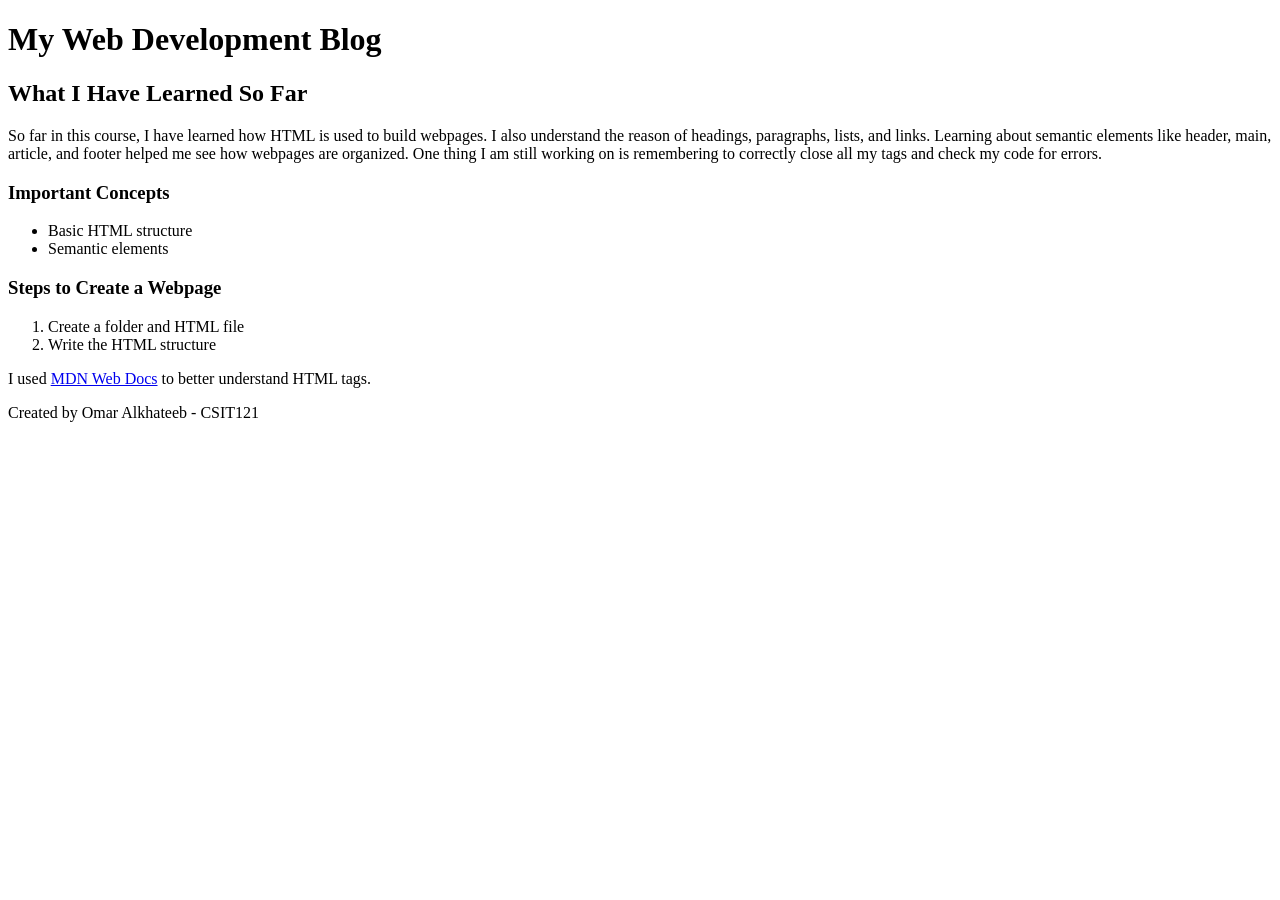
<file: lab02/index.html>
<!DOCTYPE html>
<html lang="en">
<head>
    <meta charset="UTF-8">
    <title>Lab 02 Blog</title>
</head>
<body>

<header>
    <h1>My Web Development Blog</h1>
</header>

<main>

    <article>
        <h2>What I Have Learned So Far</h2>

        <p>
            So far in this course, I have learned how HTML is used to build webpages.
            I also understand the reason of headings, paragraphs, lists, and links.
            Learning about semantic elements like header, main, article, and footer helped me see how webpages are organized.
            One thing I am still working on is remembering to correctly close all my tags and check my code for errors.
        </p>

        <h3>Important Concepts</h3>

        <ul>
            <li>Basic HTML structure</li>
            <li>Semantic elements</li>
        </ul>

        <h3>Steps to Create a Webpage</h3>

        <ol>
            <li>Create a folder and HTML file</li>
            <li>Write the HTML structure</li>
        </ol>

        <p>
            I used 
            <a href="https://developer.mozilla.org/" target="_blank">MDN Web Docs</a> 
            to better understand HTML tags.
        </p>

    </article>

</main>

<footer>
    <p>Created by Omar Alkhateeb - CSIT121</p>
</footer>

</body>
</html>
</file>
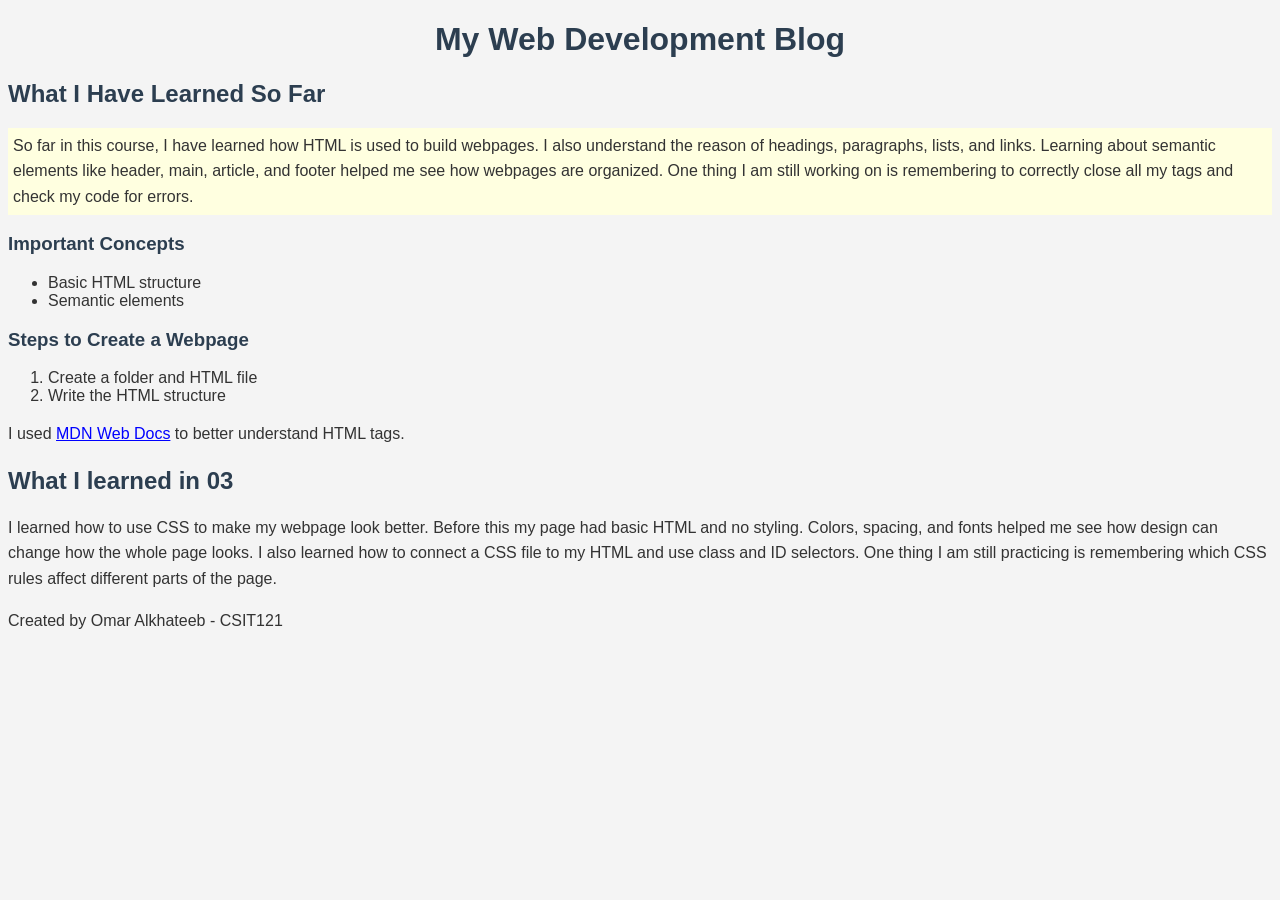
<file: lab03/index.html>
<!DOCTYPE html>
<html lang="en">
<head>
    <meta charset="UTF-8">
    <title>Lab 02 Blog</title>
    <link rel="stylesheet" href="style.css">
</head>
<body>

<header>
    <h1 id="main-title">My Web Development Blog</h1>
</header>

<main>

    <article>
        <h2>What I Have Learned So Far</h2>

        <p class="highlight">
            So far in this course, I have learned how HTML is used to build webpages.
            I also understand the reason of headings, paragraphs, lists, and links.
            Learning about semantic elements like header, main, article, and footer helped me see how webpages are organized.
            One thing I am still working on is remembering to correctly close all my tags and check my code for errors.
        </p>


    </article>
        <h3>Important Concepts</h3>

        <ul>
            <li>Basic HTML structure</li>
            <li>Semantic elements</li>
        </ul>

        <h3>Steps to Create a Webpage</h3>

        <ol>
            <li>Create a folder and HTML file</li>
            <li>Write the HTML structure</li>
        </ol>

        <p>
            I used 
            <a href="https://developer.mozilla.org/" target="_blank">MDN Web Docs</a> 
            to better understand HTML tags.
        </p>


<article>
<h2>What I learned in 03</h2>

<p>
I learned how to use CSS to make my webpage look better. 
Before this my page had basic HTML and no styling. 
Colors, spacing, and fonts helped me see how design can change how the whole page looks. 
I also learned how to connect a CSS file to my HTML and use class and ID selectors. 
One thing I am still practicing is remembering which CSS rules affect different parts of the page.
</p>
</article>
</main>
<footer>
    <p>Created by Omar Alkhateeb - CSIT121</p>
</footer>

</body>
</html>
</file>
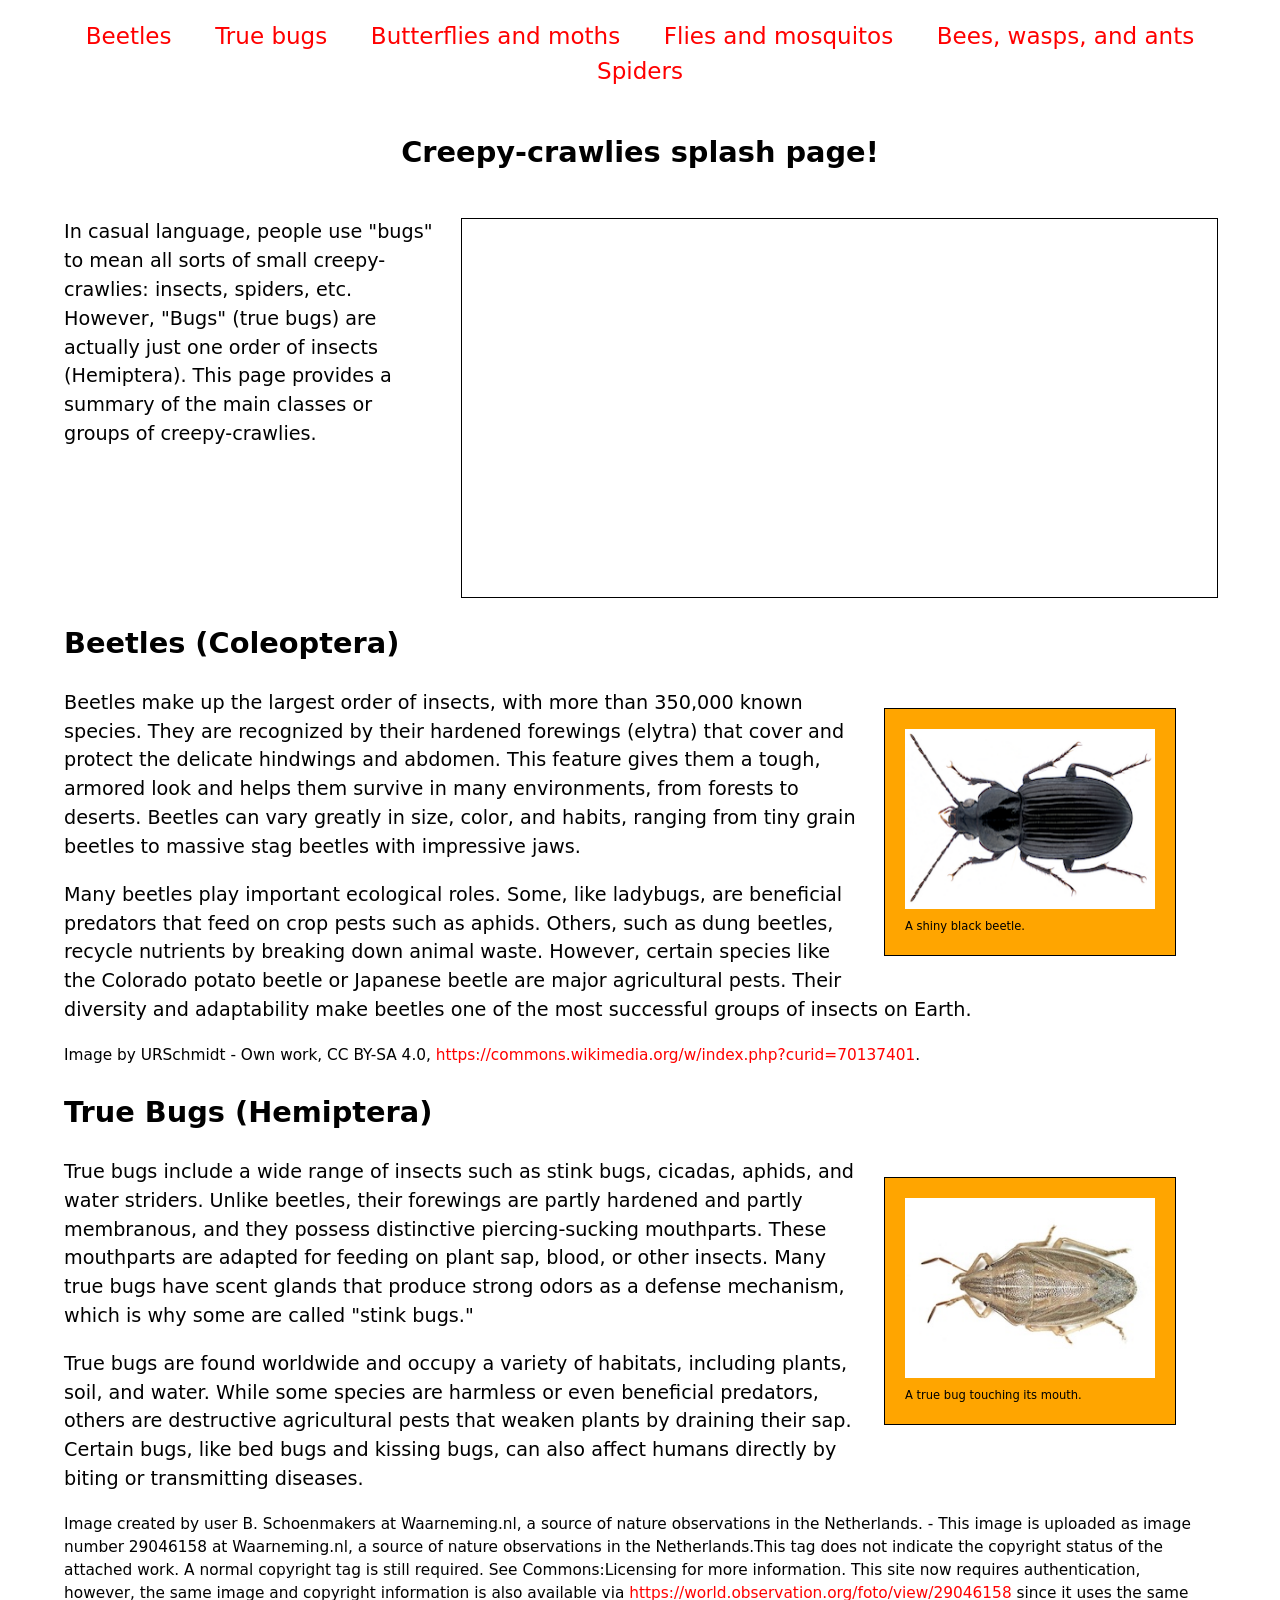
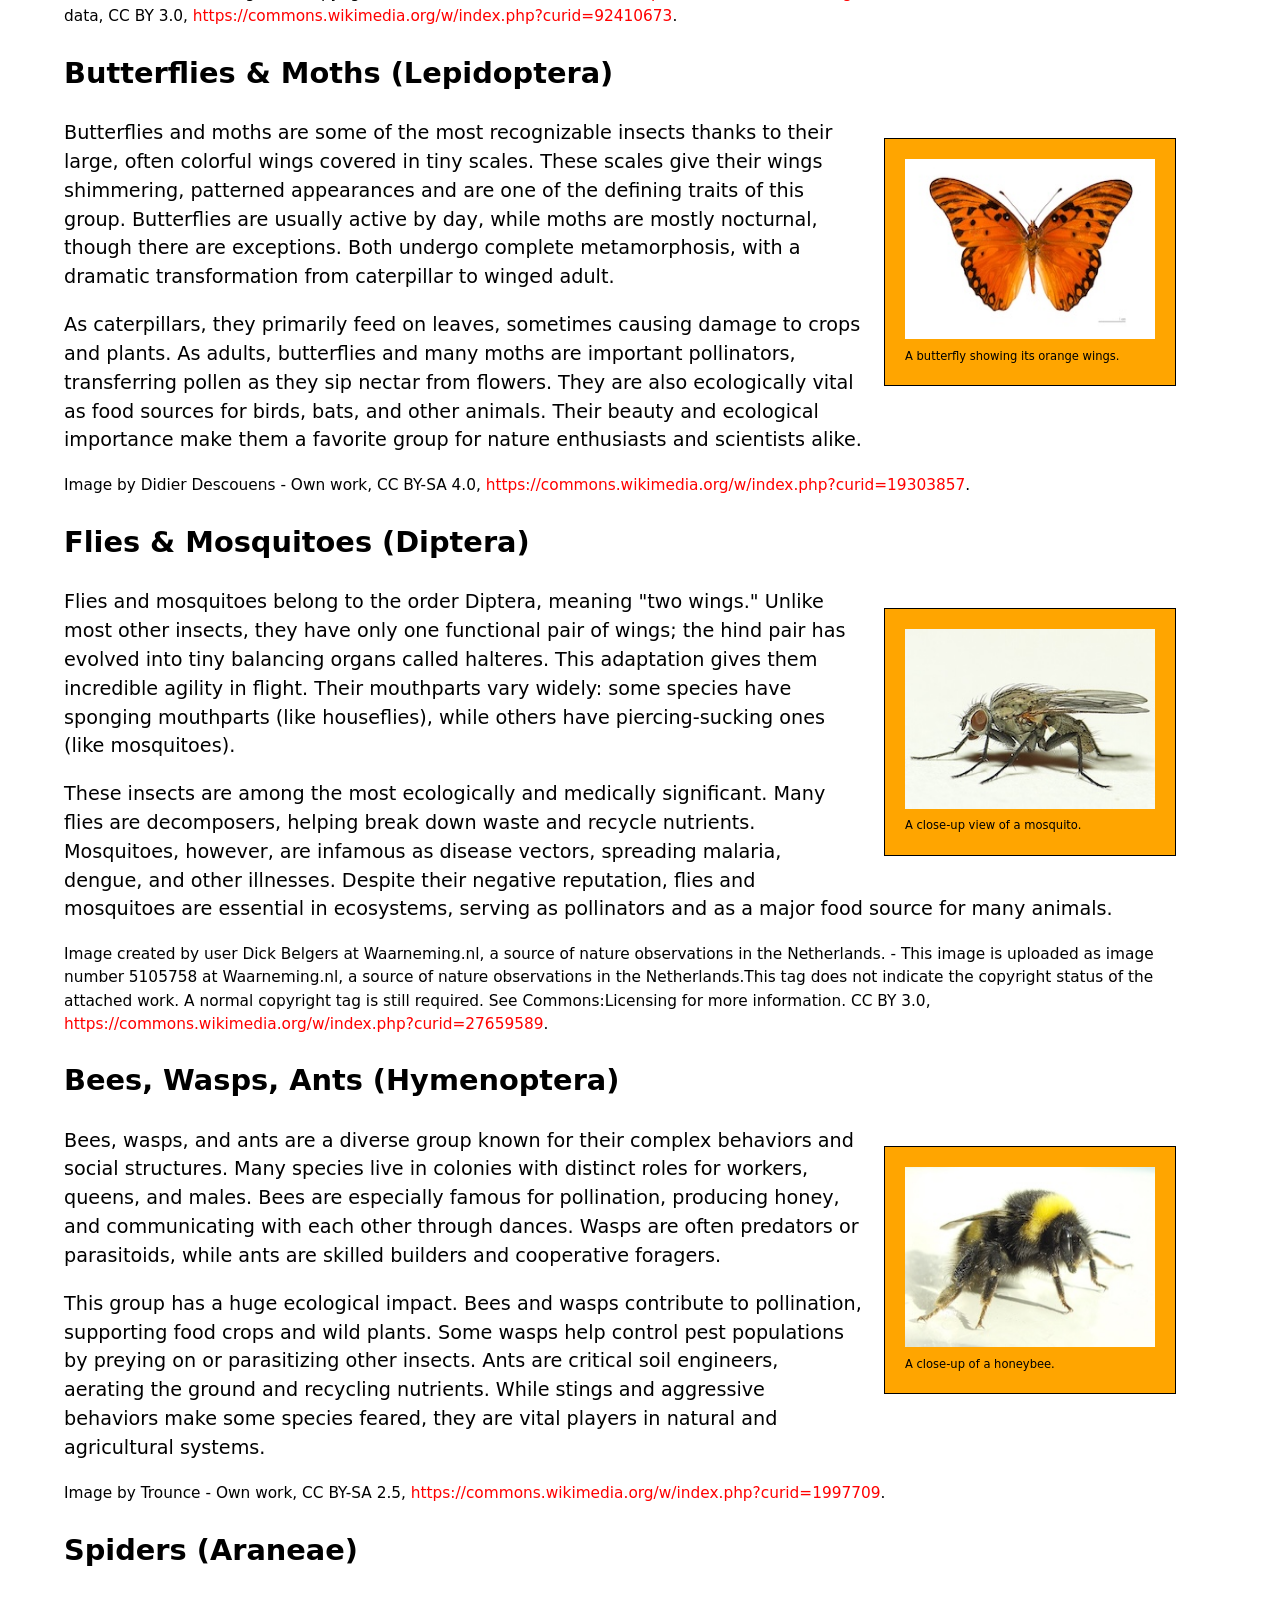
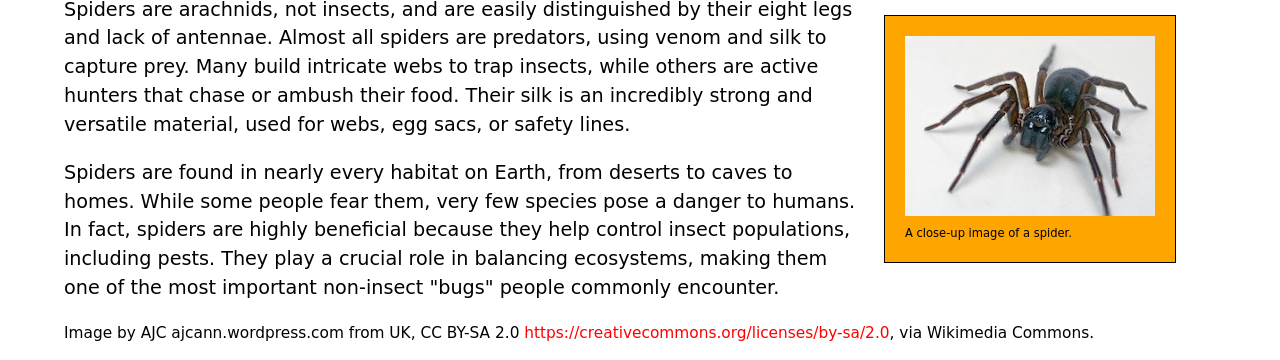
<file: splash-page-challenge/index.html>
<!doctype html>
<html lang="en">
  <head>
    <meta charset="utf-8" />
    <title>Creepy crawlies!</title>
    <link href="style.css" rel="stylesheet" />
  </head>
  <body>
    <header>
      <nav>
        <ul>
          <li><a href="#beetles">Beetles</a></li>
          <li><a href="#true_bugs">True bugs</a></li>
          <li><a href="#butterflies_moths">Butterflies and moths</a></li>
          <li><a href="#flies_mosquitos">Flies and mosquitos</a></li>
          <li><a href="#bees_wasps_ants">Bees, wasps, and ants</a></li>
          <li><a href="#spiders">Spiders</a></li>
        </ul>
      </nav>
      <section>
        <h1>Creepy-crawlies splash page!</h1>
<video autoplay muted loop preload="auto">
  <source src="bug_video_640.mp4" type="video/mp4">
</video>
        <p>
          In casual language, people use "bugs" to mean all sorts of small
          creepy-crawlies: insects, spiders, etc. However, "Bugs" (true bugs)
          are actually just one order of insects (Hemiptera). This page
          provides a summary of the main classes or groups of
          creepy-crawlies.
        </p>
      </section>
    </header>
    <main>
      <section id="beetles">
        <h2>Beetles (Coleoptera)</h2>
<figure>
  <img src="beetle.png" alt="A beetle sitting on a green leaf" width="250" height="180">
  <figcaption>A shiny black beetle.
  </figcaption>
</figure>
        <p>
          Beetles make up the largest order of insects, with more than
          350,000 known species. They are recognized by their hardened
          forewings (elytra) that cover and protect the delicate hindwings
          and abdomen. This feature gives them a tough, armored look and
          helps them survive in many environments, from forests to deserts.
          Beetles can vary greatly in size, color, and habits, ranging from
          tiny grain beetles to massive stag beetles with impressive jaws.
        </p>
        <p>
          Many beetles play important ecological roles. Some, like ladybugs,
          are beneficial predators that feed on crop pests such as aphids.
          Others, such as dung beetles, recycle nutrients by breaking down
          animal waste. However, certain species like the Colorado potato
          beetle or Japanese beetle are major agricultural pests. Their
          diversity and adaptability make beetles one of the most successful
          groups of insects on Earth.
        </p>

        <p class="copyright">
          Image by URSchmidt - Own work, CC BY-SA 4.0,
          <a href="https://commons.wikimedia.org/w/index.php?curid=70137401"
            >https://commons.wikimedia.org/w/index.php?curid=70137401</a
          >.
        </p>
      </section>
      <section id="true_bugs">
        <h2>True Bugs (Hemiptera)</h2>
<figure>
  <img src="true_bug.jpg" alt="A true bug insect on a plant leaf" width="250" height="180">
  <figcaption>A true bug touching its mouth.</figcaption>
</figure>
        <p>
          True bugs include a wide range of insects such as stink bugs,
          cicadas, aphids, and water striders. Unlike beetles, their
          forewings are partly hardened and partly membranous, and they
          possess distinctive piercing-sucking mouthparts. These mouthparts
          are adapted for feeding on plant sap, blood, or other insects. Many
          true bugs have scent glands that produce strong odors as a defense
          mechanism, which is why some are called "stink bugs."
        </p>

        <p>
          True bugs are found worldwide and occupy a variety of habitats,
          including plants, soil, and water. While some species are harmless
          or even beneficial predators, others are destructive agricultural
          pests that weaken plants by draining their sap. Certain bugs, like
          bed bugs and kissing bugs, can also affect humans directly by
          biting or transmitting diseases.
        </p>

        <p class="copyright">
          Image created by user B. Schoenmakers at Waarneming.nl, a source of
          nature observations in the Netherlands. - This image is uploaded as
          image number 29046158 at Waarneming.nl, a source of nature
          observations in the Netherlands.This tag does not indicate the
          copyright status of the attached work. A normal copyright tag is
          still required. See Commons:Licensing for more information. This
          site now requires authentication, however, the same image and
          copyright information is also available via
          <a href="https://world.observation.org/foto/view/29046158"
            >https://world.observation.org/foto/view/29046158</a
          >
          since it uses the same data, CC BY 3.0,
          <a href="https://commons.wikimedia.org/w/index.php?curid=92410673"
            >https://commons.wikimedia.org/w/index.php?curid=92410673</a
          >.
        </p>
      </section>
      <section id="butterflies_moths">
        <h2>Butterflies & Moths (Lepidoptera)</h2>
<figure>
  <img src="butterfly.jpg" alt="A butterfly with colorful wings on a flower" width="250" height="180">
  <figcaption>A butterfly showing its orange wings.</figcaption>
</figure>
        <p>
          Butterflies and moths are some of the most recognizable insects
          thanks to their large, often colorful wings covered in tiny scales.
          These scales give their wings shimmering, patterned appearances and
          are one of the defining traits of this group. Butterflies are
          usually active by day, while moths are mostly nocturnal, though
          there are exceptions. Both undergo complete metamorphosis, with a
          dramatic transformation from caterpillar to winged adult.
        </p>

        <p>
          As caterpillars, they primarily feed on leaves, sometimes causing
          damage to crops and plants. As adults, butterflies and many moths
          are important pollinators, transferring pollen as they sip nectar
          from flowers. They are also ecologically vital as food sources for
          birds, bats, and other animals. Their beauty and ecological
          importance make them a favorite group for nature enthusiasts and
          scientists alike.
        </p>

        <p class="copyright">
          Image by Didier Descouens - Own work, CC BY-SA 4.0,
          <a href="https://commons.wikimedia.org/w/index.php?curid=19303857"
            >https://commons.wikimedia.org/w/index.php?curid=19303857</a
          >.
        </p>
      </section>
      <section id="flies_mosquitos">
        <h2>Flies & Mosquitoes (Diptera)</h2>
<figure>
  <img src="mosquito.jpg" alt="A mosquito close up on a surface" width="250" height="180">
  <figcaption>A close-up view of a mosquito.</figcaption>
</figure>
        <p>
          Flies and mosquitoes belong to the order Diptera, meaning "two
          wings." Unlike most other insects, they have only one functional
          pair of wings; the hind pair has evolved into tiny balancing organs
          called halteres. This adaptation gives them incredible agility in
          flight. Their mouthparts vary widely: some species have sponging
          mouthparts (like houseflies), while others have piercing-sucking
          ones (like mosquitoes).
        </p>

        <p>
          These insects are among the most ecologically and medically
          significant. Many flies are decomposers, helping break down waste
          and recycle nutrients. Mosquitoes, however, are infamous as disease
          vectors, spreading malaria, dengue, and other illnesses. Despite
          their negative reputation, flies and mosquitoes are essential in
          ecosystems, serving as pollinators and as a major food source for
          many animals.
        </p>

        <p class="copyright">
          Image created by user Dick Belgers at Waarneming.nl, a source of
          nature observations in the Netherlands. - This image is uploaded as
          image number 5105758 at Waarneming.nl, a source of nature
          observations in the Netherlands.This tag does not indicate the
          copyright status of the attached work. A normal copyright tag is
          still required. See Commons:Licensing for more information. CC BY
          3.0,
          <a href="https://commons.wikimedia.org/w/index.php?curid=27659589"
            >https://commons.wikimedia.org/w/index.php?curid=27659589</a
          >.
        </p>
      </section>
      <section id="bees_wasps_ants">
        <h2>Bees, Wasps, Ants (Hymenoptera)</h2>
<figure>
  <img src="bee.jpg" alt="A bee collecting nectar from a flower" width="250" height="180">
  <figcaption>A close-up of a honeybee.</figcaption>
</figure>
        <p>
          Bees, wasps, and ants are a diverse group known for their complex
          behaviors and social structures. Many species live in colonies with
          distinct roles for workers, queens, and males. Bees are especially
          famous for pollination, producing honey, and communicating with
          each other through dances. Wasps are often predators or
          parasitoids, while ants are skilled builders and cooperative
          foragers.
        </p>

        <p>
          This group has a huge ecological impact. Bees and wasps contribute
          to pollination, supporting food crops and wild plants. Some wasps
          help control pest populations by preying on or parasitizing other
          insects. Ants are critical soil engineers, aerating the ground and
          recycling nutrients. While stings and aggressive behaviors make
          some species feared, they are vital players in natural and
          agricultural systems.
        </p>

        <p class="copyright">
          Image by Trounce - Own work, CC BY-SA 2.5,
          <a href="https://commons.wikimedia.org/w/index.php?curid=1997709"
            >https://commons.wikimedia.org/w/index.php?curid=1997709</a
          >.
        </p>
      </section>
      <section id="spiders">
        <h2>Spiders (Araneae)</h2>
<figure>
  <img src="spider.jpg" alt="A spider sitting on its web" width="250" height="180">
  <figcaption>A close-up image of a spider.</figcaption>
</figure>
        <p>
          Spiders are arachnids, not insects, and are easily distinguished by
          their eight legs and lack of antennae. Almost all spiders are
          predators, using venom and silk to capture prey. Many build
          intricate webs to trap insects, while others are active hunters
          that chase or ambush their food. Their silk is an incredibly strong
          and versatile material, used for webs, egg sacs, or safety lines.
        </p>

        <p>
          Spiders are found in nearly every habitat on Earth, from deserts to
          caves to homes. While some people fear them, very few species pose
          a danger to humans. In fact, spiders are highly beneficial because
          they help control insect populations, including pests. They play a
          crucial role in balancing ecosystems, making them one of the most
          important non-insect "bugs" people commonly encounter.
        </p>

        <p class="copyright">
          Image by AJC ajcann.wordpress.com from UK, CC BY-SA 2.0
          <a href="https://creativecommons.org/licenses/by-sa/2.0"
            >https://creativecommons.org/licenses/by-sa/2.0</a
          >, via Wikimedia Commons.
        </p>
      </section>
    </main>
  </body>
</html>
</file>
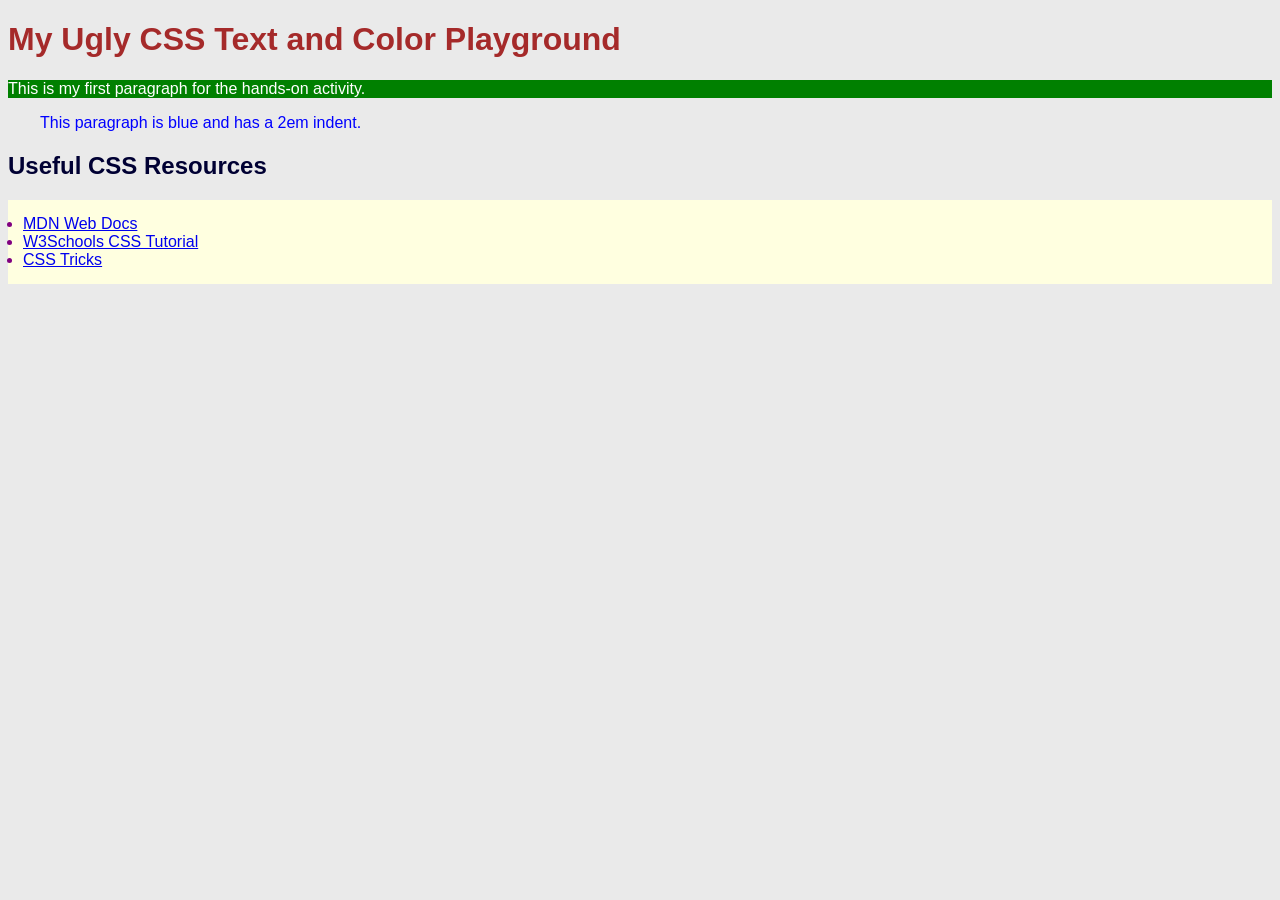
<file: CSSPractice.html>
<!DOCTYPE html>
<html lang="en">
<head>
<meta charset="UTF-8">
<title>CSS Practice</title>

<style>

body {
    background-color: #eaeaea;
    color: #000033;
    font-family: Arial, Verdana, sans-serif;
}

h1 {
    color: brown;
    font-size: 2em;
}

ul {
    background-color: lightyellow;
    padding: 15px;
}

li {
    color: purple;
}

</style>

</head>

<body>

<h1>My Ugly CSS Text and Color Playground</h1>

<p style="background-color: green; color: white;">
This is my first paragraph for the hands-on activity.
</p>

<p style="color: blue; text-indent: 2em;">
This paragraph is blue and has a 2em indent.
</p>

<h2>Useful CSS Resources</h2>

<ul>
    <li><a href="https://developer.mozilla.org/en-US/docs/Web/CSS" target="_blank">MDN Web Docs</a></li>
    <li><a href="https://www.w3schools.com/css/" target="_blank">W3Schools CSS Tutorial</a></li>
    <li><a href="https://css-tricks.com/" target="_blank">CSS Tricks</a></li>
</ul>

</body>
</html>
</file>
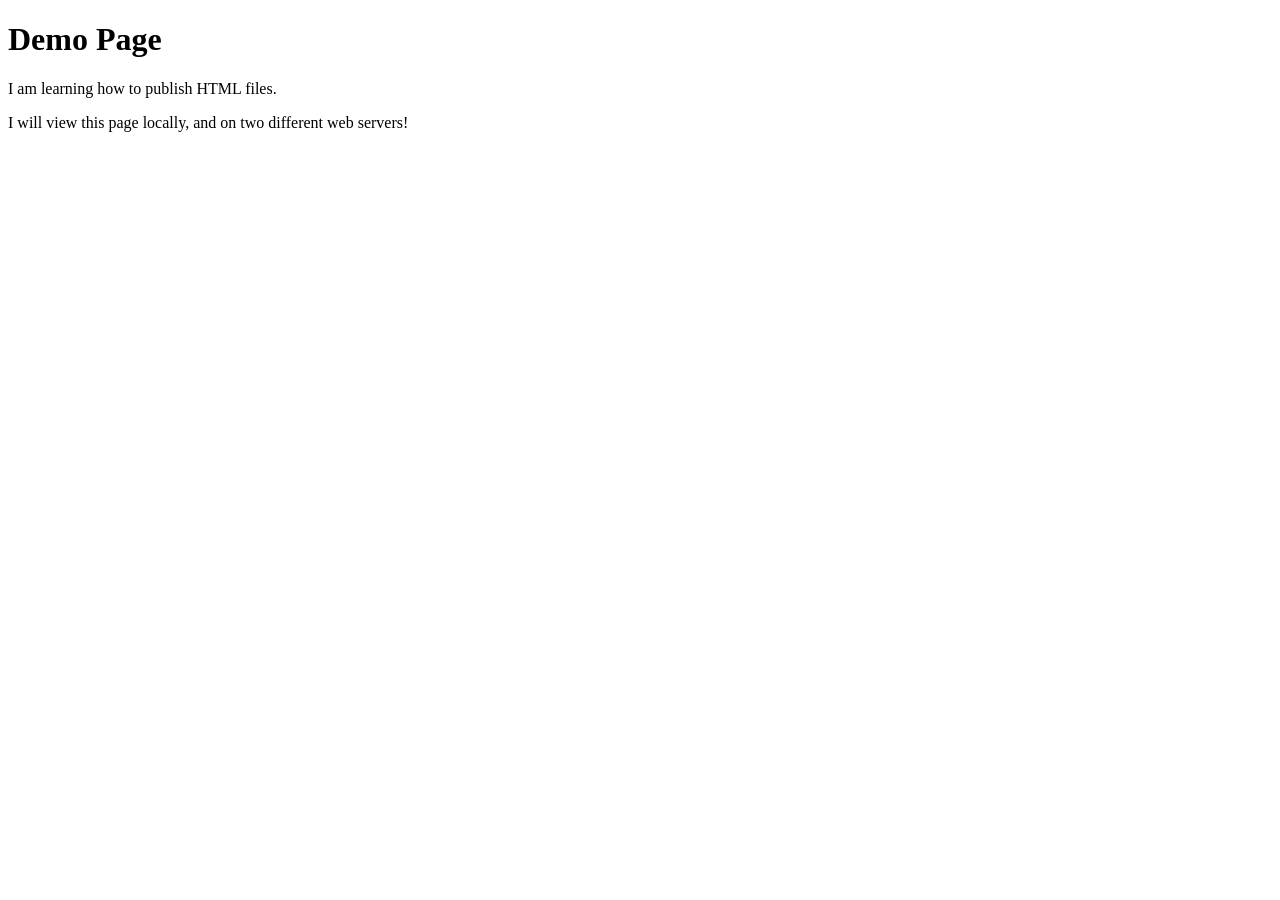
<file: demo.html>
<!DOCTYPE html>
<html lang="en">
<head>
    <meta charset="UTF-8">
    <meta name="viewport" content="width=device-width, initial-scale=1.0">
    <title>Document</title>
</head>
<body>
    <h1>Demo Page</h1>
    <p>I am learning how to publish HTML files. </p>
    <p>I will view this page locally, and on two different web servers!</p>
</body>
</html>
</file>
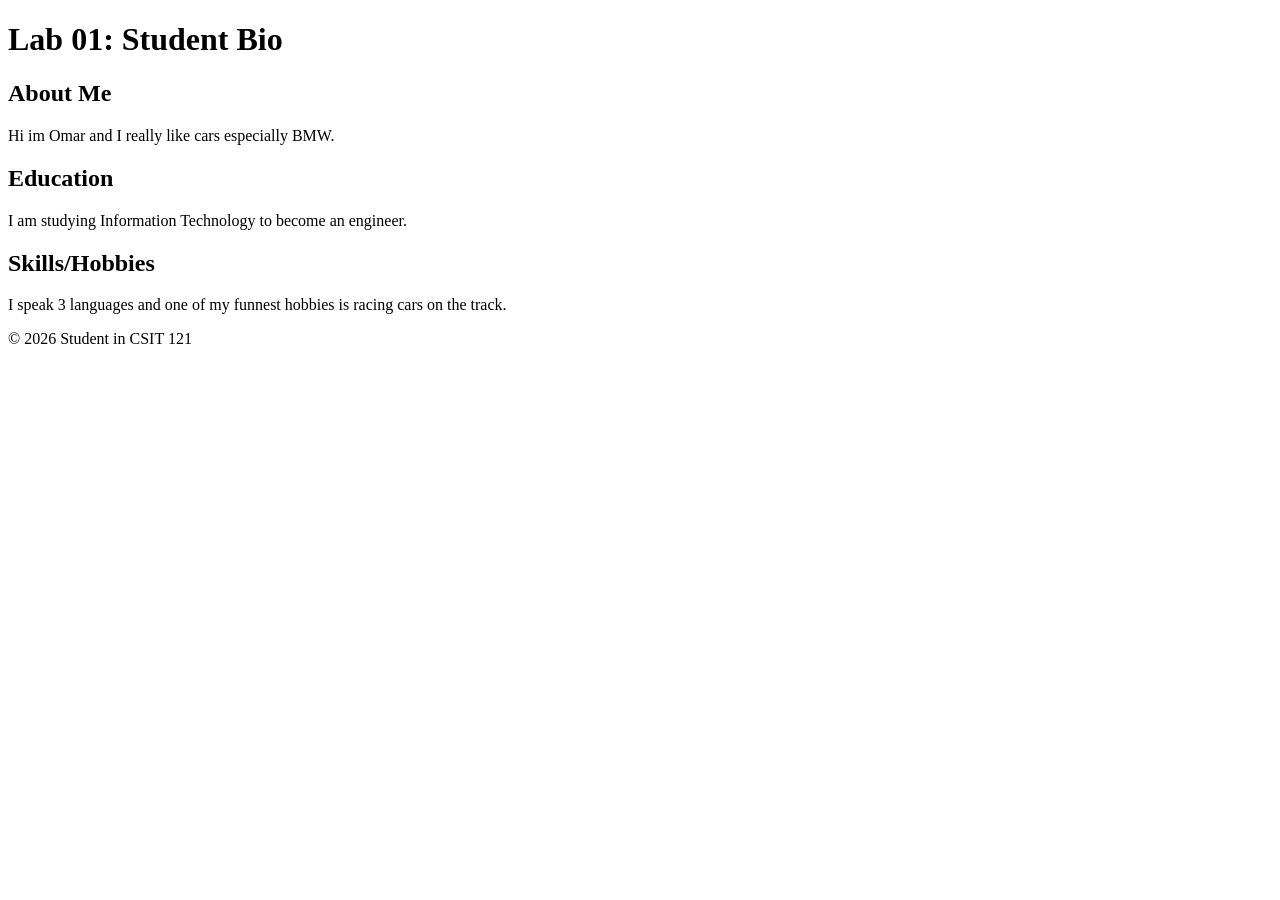
<file: lab01/aboutme.html>
<!DOCTYPE html>
<html lang="en">
<head>
    <meta charset="UTF-8">
    <title>Lab 01: Student Bio</title>
</head>
<body>
    <header>
        <h1>Lab 01: Student Bio</h1>
    </header>
    <main>
        <section>
            <h2>About Me</h2>
            <p>
                Hi im Omar and I really like cars especially BMW. 
                  
            </p>
        </section>
        <section>
            <h2>Education</h2>
            <p>
                
             I am studying Information Technology to become an engineer.
                
                </p>
        </section>
        <section>
            <h2>Skills/Hobbies</h2>
            <p>

             I speak 3 languages and one of my funnest hobbies is racing cars on the track.  

            </p>
        </section>
    </main>
    <footer>
        <p>© 2026 Student in CSIT 121</p>
    </footer>
</body>
</html>
</file>
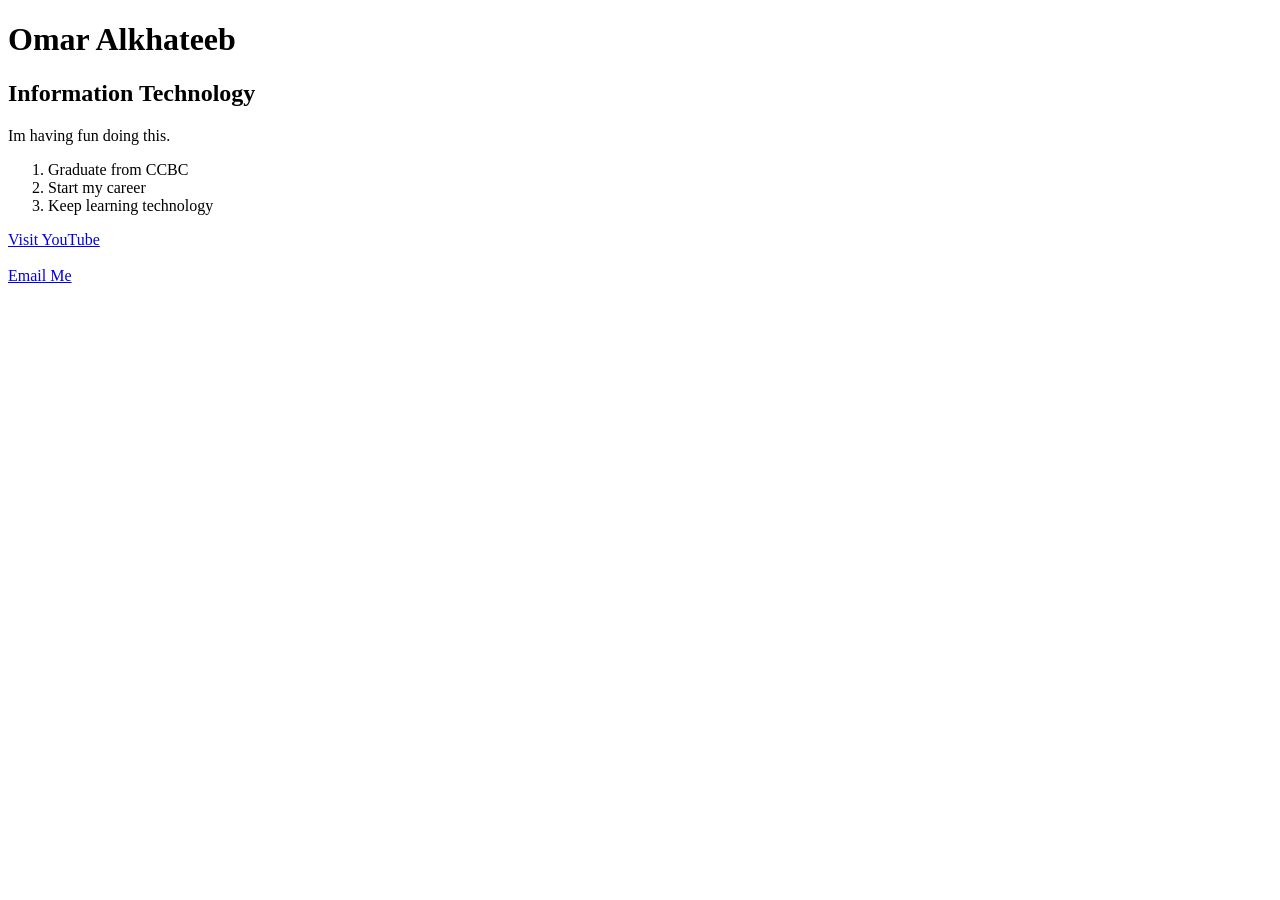
<file: Lab02/HTMLPractice.html>
<!DOCTYPE html>
<html lang="en">
<head>
    <meta charset="UTF-8">
    <meta name="viewport" content="width=device-width, initial-scale=1.0">
    <title>HTML Practice</title>
</head>
<body>
    <h1>Omar Alkhateeb</h1>

<h2>Information Technology</h2>

<p>Im having fun doing this.</p>

<ol>
    <li>Graduate from CCBC</li>
    <li>Start my career</li>
    <li>Keep learning technology</li>
</ol>

<a href="https://www.youtube.com">Visit YouTube</a>

<br><br>

<a href="mailto:al1193898@email.ccbcmd.edu">Email Me</a>
</body>
</html>
</file>
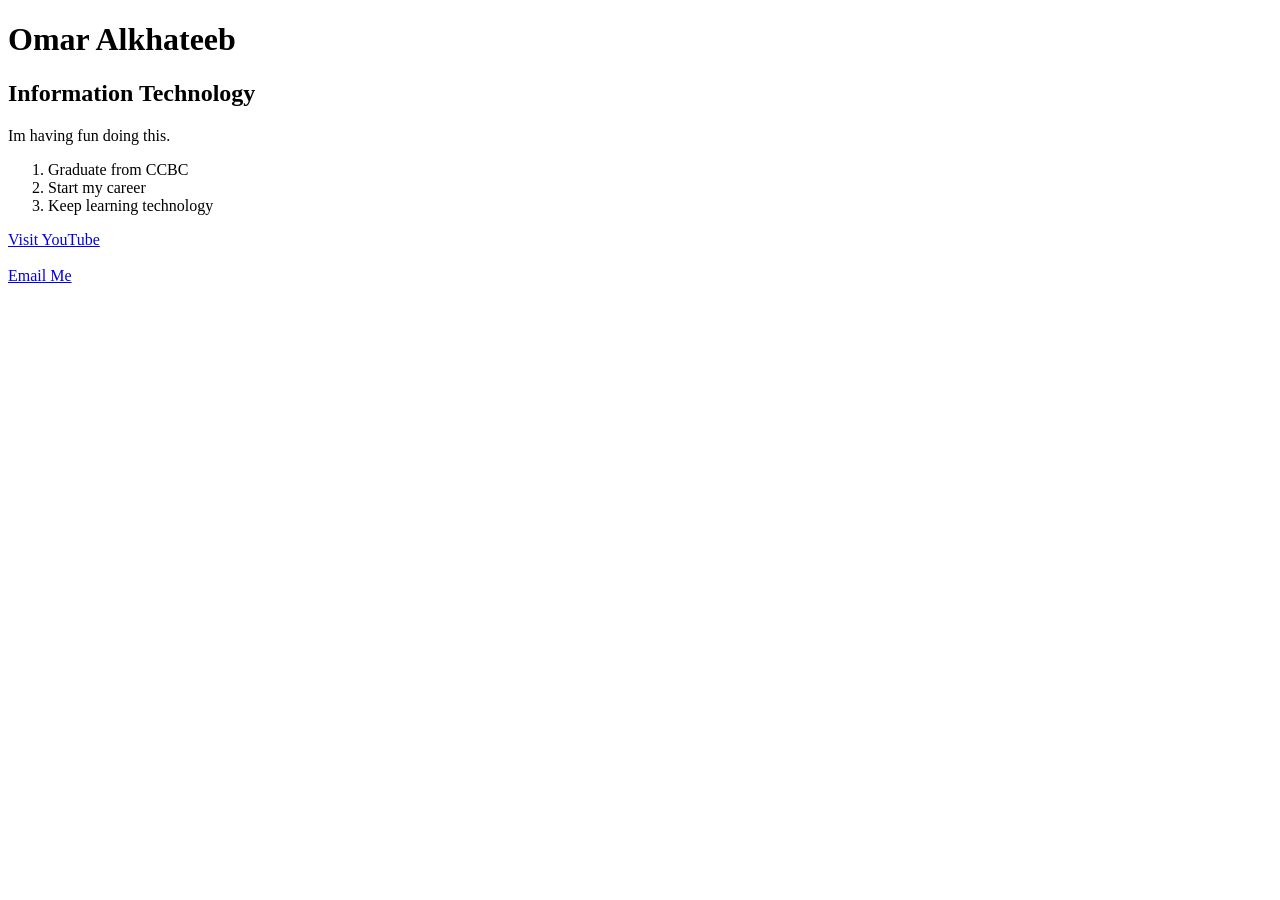
<file: lab02/HTMLPractice.html>
<!DOCTYPE html>
<html lang="en">
<head>
    <meta charset="UTF-8">
    <meta name="viewport" content="width=device-width, initial-scale=1.0">
    <title>HTML Practice</title>
</head>
<body>
    <h1>Omar Alkhateeb</h1>

<h2>Information Technology</h2>

<p>Im having fun doing this.</p>

<ol>
    <li>Graduate from CCBC</li>
    <li>Start my career</li>
    <li>Keep learning technology</li>
</ol>

<a href="https://www.youtube.com">Visit YouTube</a>

<br><br>

<a href="mailto:al1193898@email.ccbcmd.edu">Email Me</a>
</body>
</html>
</file>
<file: lab03/style.css>
body {
    background-color: #f4f4f4;
    color: #333;
    font-family: Arial, sans-serif;
}

h1, h2, h3 {
    color: #2c3e50;
}

p {
    line-height: 1.6;
}

a {
    color: blue;
}

#main-title {
    text-align: center;
}

.highlight {
    background-color: lightyellow;
    padding: 5px;
}
</file>
<file: splash-page-challenge/style.css>
/* type */

body {
  font: 1.2em / 1.5 system-ui;
  margin: 0 auto;
  width: 90%;
  min-width: 800px;
  max-width: 1200px;
}

h1 {
  text-align: center;
}

.copyright {
  font-size: 0.8em;
}

/* nav menu */

ul {
  padding: 0;
  list-style-type: none;
  text-align: center;
  display: flex;
  flex-flow: row wrap;
  justify-content: center;
  align-items: center;
}

li {
  flex: auto;
}

nav a {
  font-size: 1.2em;
  padding: 0 20px;
}

/* General link styles */

a {
  text-decoration: none;
  color: red;
}

a:hover,
a:focus {
  text-decoration: underline;
}

/* header section layout */

header section {
  display: grid;
  grid-template-areas:
    "heading heading"
    "text video"
    "text video";
  grid-template-columns: 1fr 2fr;
  gap: 20px;
}

h1 {
  grid-area: heading;
}

header p {
  grid-area: text;
  margin: 0;
}

video {
  grid-area: video;
  width: 100%;
  border: 1px solid black;
}

/* image floats */

figure {
  float: right;
  margin-left: 20px;
  padding: 20px;
  background: orange;
  border: 1px solid black;
}

figcaption {
  font-size: 0.6em;
}
</file>
